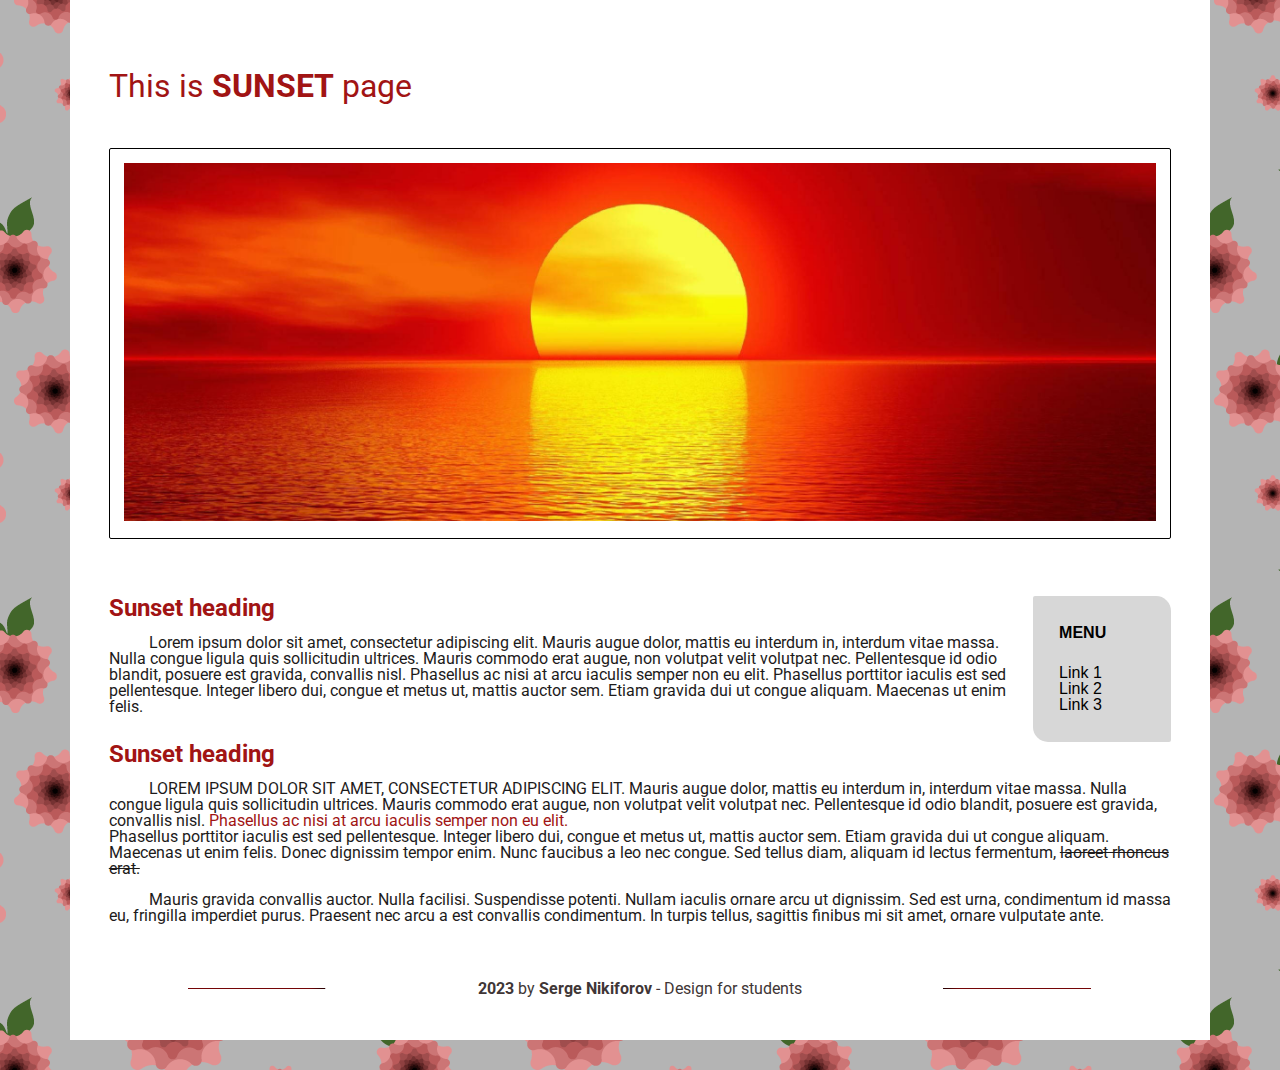
<file: index.html>
<!DOCTYPE html>
<html lang="en">

<head>
  <meta charset="UTF-8">
  <meta name="viewport" content="width=device-width, initial-scale=1.0">
  <link rel="stylesheet" href="css/reset.css">
  <link rel="stylesheet" href="css/style.css">
  <title>Sunset</title>
</head>

<body>
  <div class="wrapper">
    <!-- header.header>h1.-heading+div.-img-wrap>img|bem without span in h1 -->
    <header class="header">
      <h1 class="header__heading">
        This is <span class="header__heading--spec">sunset</span> page
      </h1>
      <div class="header__img-wrap">
        <img src="images/sunset.png" alt="sunset">
      </div>
    </header>
    <main class="main">
      <!-- div.section.section--flx>article.article>h2.-heading+p.-item|bem -->
      <div class="section section--flx">
        <article class="article">
          <h2 class="article__heading">Sunset heading</h2>
          <p class="article__item">
            Lorem ipsum dolor sit amet, consectetur adipiscing elit. Mauris augue dolor, mattis
            eu interdum in, interdum vitae massa. Nulla congue ligula quis sollicitudin ultrices. Mauris commodo erat
            augue, non volutpat velit volutpat nec. Pellentesque id odio blandit, posuere est gravida, convallis nisl.
            Phasellus ac nisi at arcu iaculis semper non eu elit.
            Phasellus porttitor iaculis est sed pellentesque. Integer libero dui, congue et metus ut, mattis auctor sem.
            Etiam gravida dui ut congue aliquam. Maecenas ut enim felis.
          </p>
        </article>
        <!-- div.nav-wrap>h3.-heading+ul.nav>li.-item*3>a.-link{Link $}|bem -->
        <div class="nav-wrap">
          <h3 class="nav-wrap__heading">menu</h3>
          <ul class="nav">
            <li class="nav__item">
              <a href="#" class="nav__link">Link 1</a>
            </li>
            <li class="nav__item">
              <a href="#" class="nav__link">Link 2</a>
            </li>
            <li class="nav__item">
              <a href="#" class="nav__link">Link 3</a>
            </li>
          </ul>
        </div>
      </div>
      <!-- div.section>article.article>h2.-heading+p.-item*2|bem without span in p-->
      <div class="section">
        <article class="article">
          <h2 class="article__heading">Sunset heading</h2>
          <p class="article__item">
            <span class="article__text--spec">
              Lorem ipsum dolor sit amet, consectetur adipiscing elit.
            </span>
            Mauris augue dolor, mattis
            eu interdum in, interdum vitae massa. Nulla congue ligula quis sollicitudin ultrices. Mauris commodo erat
            augue, non volutpat velit volutpat nec. Pellentesque id odio blandit, posuere est gravida, convallis nisl.
            <span class="article__text--mod">
              Phasellus ac nisi at arcu iaculis semper non eu elit.
            </span>
            <br>
            Phasellus porttitor iaculis est sed pellentesque. Integer libero dui, congue et metus ut, mattis auctor sem.
            Etiam gravida dui ut congue aliquam. Maecenas ut enim felis. Donec dignissim tempor enim. Nunc faucibus a
            leo nec congue. Sed tellus diam, aliquam id lectus fermentum,
            <span class="article__text--add">laoreet rhoncus erat.</span>
          </p>
          <p class="article__item">
            Mauris gravida convallis auctor. Nulla facilisi. Suspendisse potenti. Nullam iaculis ornare arcu ut
            dignissim. Sed est urna, condimentum id massa eu, fringilla imperdiet purus. Praesent nec arcu a est
            convallis condimentum. In turpis tellus, sagittis finibus mi sit amet, ornare vulputate ante.
          </p>
        </article>
      </div>
    </main>
    <!-- footer.footer>div.-line>p.-item|bem without span in p-->
    <footer class="footer">
      <div class="footer__line">
        <p class="footer__item">
          <span class="footer__item--spec">2023</span>
          by
          <span class="footer__item--spec">Serge Nikiforov</span>
          - Design for students
        </p>
      </div>
    </footer>
  </div>
</body>

</html>
</file>
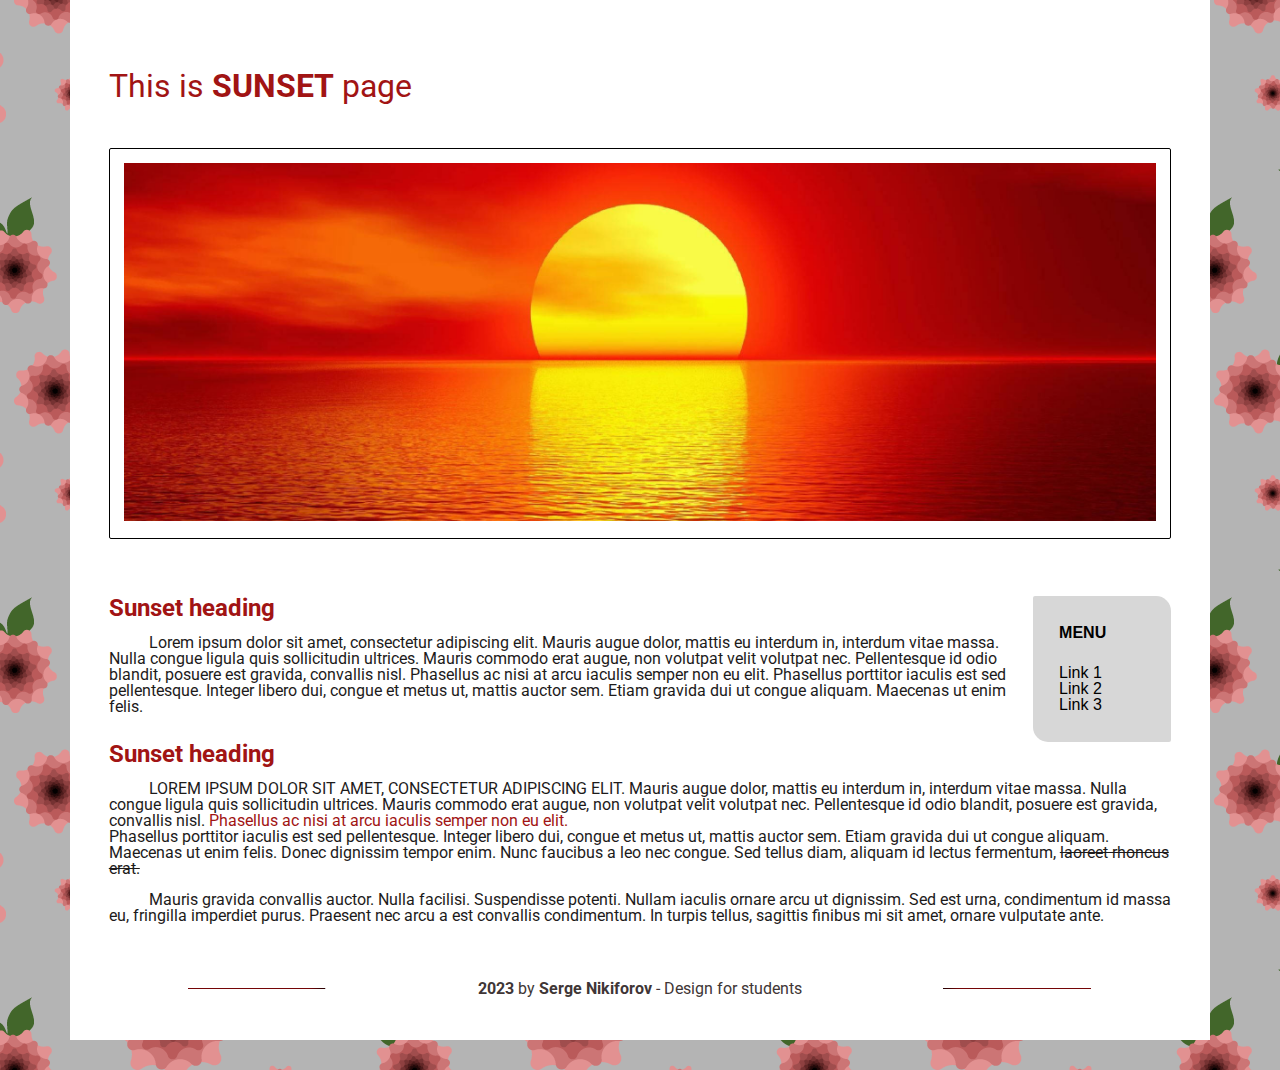
<file: flex/index.html>
<!DOCTYPE html>
<html lang="en">

<head>
  <meta charset="UTF-8">
  <meta name="viewport" content="width=device-width, initial-scale=1.0">
  <link rel="stylesheet" href="../common/css/reset.css">
  <link rel="stylesheet" href="css/styles.css">
  <title>Sunset</title>
</head>

<body>
  <div class="wrapper">
    <!-- header.header>h1.-heading+div.-img-wrap>img|bem without span in h1 -->
    <header class="header">
      <h1 class="header__heading">
        This is <span class="header__heading--spec">sunset</span> page
      </h1>
      <div class="header__img-wrap">
        <img src="../common/images/sunset.png" alt="sunset">
      </div>
    </header>
    <main class="main">
      <!-- div.section.section--flx>article.article>h2.-heading+p.-item|bem -->
      <div class="section section--flx">
        <article class="article">
          <h2 class="article__heading">Sunset heading</h2>
          <p class="article__item">
            Lorem ipsum dolor sit amet, consectetur adipiscing elit. Mauris augue dolor, mattis
            eu interdum in, interdum vitae massa. Nulla congue ligula quis sollicitudin ultrices. Mauris commodo erat
            augue, non volutpat velit volutpat nec. Pellentesque id odio blandit, posuere est gravida, convallis nisl.
            Phasellus ac nisi at arcu iaculis semper non eu elit.
            Phasellus porttitor iaculis est sed pellentesque. Integer libero dui, congue et metus ut, mattis auctor sem.
            Etiam gravida dui ut congue aliquam. Maecenas ut enim felis.
          </p>
        </article>
        <!-- div.nav-wrap>h3.-heading+ul.nav>li.-item*3>a.-link{Link $}|bem -->
        <div class="nav-wrap">
          <h3 class="nav-wrap__heading">menu</h3>
          <ul class="nav">
            <li class="nav__item">
              <a href="#" class="nav__link">Link 1</a>
            </li>
            <li class="nav__item">
              <a href="#" class="nav__link">Link 2</a>
            </li>
            <li class="nav__item">
              <a href="#" class="nav__link">Link 3</a>
            </li>
          </ul>
        </div>
      </div>
      <!-- div.section>article.article>h2.-heading+p.-item*2|bem without span in p-->
      <div class="section">
        <article class="article">
          <h2 class="article__heading">Sunset heading</h2>
          <p class="article__item">
            <span class="article__text--spec">
              Lorem ipsum dolor sit amet, consectetur adipiscing elit.
            </span>
            Mauris augue dolor, mattis
            eu interdum in, interdum vitae massa. Nulla congue ligula quis sollicitudin ultrices. Mauris commodo erat
            augue, non volutpat velit volutpat nec. Pellentesque id odio blandit, posuere est gravida, convallis nisl.
            <span class="article__text--mod">
              Phasellus ac nisi at arcu iaculis semper non eu elit.
            </span>
            <br>
            Phasellus porttitor iaculis est sed pellentesque. Integer libero dui, congue et metus ut, mattis auctor sem.
            Etiam gravida dui ut congue aliquam. Maecenas ut enim felis. Donec dignissim tempor enim. Nunc faucibus a
            leo nec congue. Sed tellus diam, aliquam id lectus fermentum,
            <span class="article__text--add">laoreet rhoncus erat.</span>
          </p>
          <p class="article__item">
            Mauris gravida convallis auctor. Nulla facilisi. Suspendisse potenti. Nullam iaculis ornare arcu ut
            dignissim. Sed est urna, condimentum id massa eu, fringilla imperdiet purus. Praesent nec arcu a est
            convallis condimentum. In turpis tellus, sagittis finibus mi sit amet, ornare vulputate ante.
          </p>
        </article>
      </div>
    </main>
    <!-- footer.footer>div.-line>p.-item|bem without span in p-->
    <footer class="footer">
      <div class="footer__line">
        <p class="footer__item">
          <span class="footer__item--spec">2023</span>
          by
          <span class="footer__item--spec">Serge Nikiforov</span>
          - Design for students
        </p>
      </div>
    </footer>
  </div>
</body>

</html>
</file>
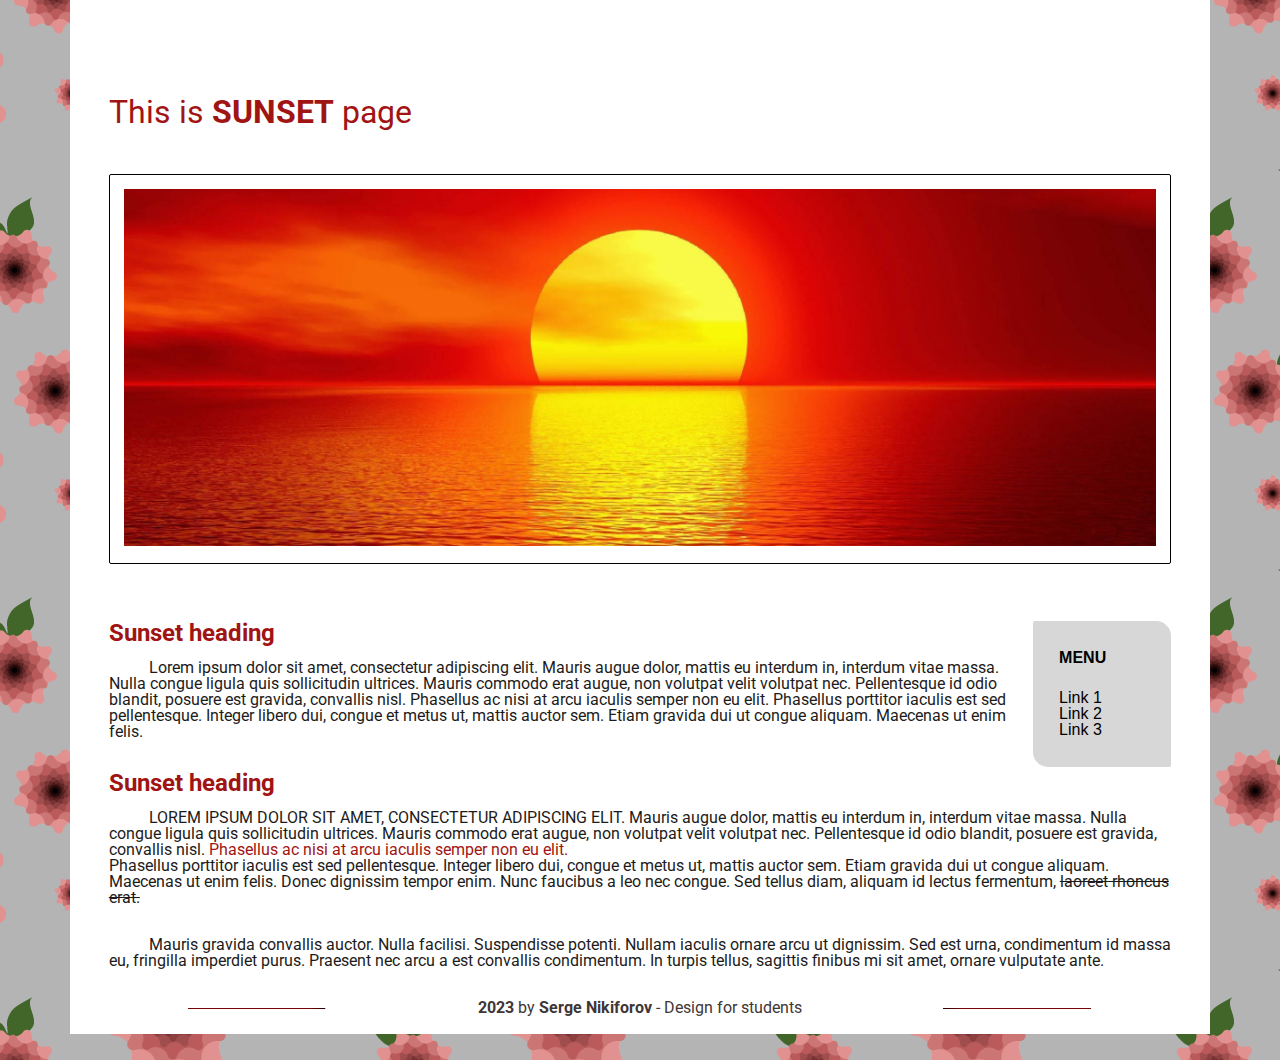
<file: float/index.html>
<!DOCTYPE html>
<html lang="en">

<head>
  <meta charset="UTF-8">
  <meta name="viewport" content="width=device-width, initial-scale=1.0">
  <link rel="stylesheet" href="../common/css/reset.css">
  <link rel="stylesheet" href="css/styles.css">
  <title>Sunset</title>
</head>

<body>
  <div class="wrapper">
    <!-- header.header>h1.-heading+div.-img-wrap>img|bem without span in h1 -->
    <header class="header">
      <h1 class="header__heading">
        This is <span class="header__heading--spec">sunset</span> page
      </h1>
      <div class="header__img-wrap">
        <img src="../common/images/sunset.png" alt="sunset">
      </div>
    </header>
    <main class="main">
      <!-- div.section.section--flx>article.article>h2.-heading+p.-item|bem -->
      <div class="section section--flt">
        <!-- div.nav-wrap>h3.-heading+ul.nav>li.-item*3>a.-link{Link $}|bem -->
        <div class="nav-wrap">
          <h3 class="nav-wrap__heading">menu</h3>
          <ul class="nav">
            <li class="nav__item">
              <a href="#" class="nav__link">Link 1</a>
            </li>
            <li class="nav__item">
              <a href="#" class="nav__link">Link 2</a>
            </li>
            <li class="nav__item">
              <a href="#" class="nav__link">Link 3</a>
            </li>
          </ul>
        </div>
        <article class="article">
          <h2 class="article__heading">Sunset heading</h2>
          <p class="article__item">
            Lorem ipsum dolor sit amet, consectetur adipiscing elit. Mauris augue dolor, mattis
            eu interdum in, interdum vitae massa. Nulla congue ligula quis sollicitudin ultrices. Mauris commodo erat
            augue, non volutpat velit volutpat nec. Pellentesque id odio blandit, posuere est gravida, convallis nisl.
            Phasellus ac nisi at arcu iaculis semper non eu elit.
            Phasellus porttitor iaculis est sed pellentesque. Integer libero dui, congue et metus ut, mattis auctor sem.
            Etiam gravida dui ut congue aliquam. Maecenas ut enim felis.
          </p>
        </article>
      </div>
      <!-- div.section>article.article>h2.-heading+p.-item*2|bem without span in p-->
      <div class="section">
        <article class="article">
          <h2 class="article__heading">Sunset heading</h2>
          <p class="article__item">
            <span class="article__text--spec">
              Lorem ipsum dolor sit amet, consectetur adipiscing elit.
            </span>
            Mauris augue dolor, mattis
            eu interdum in, interdum vitae massa. Nulla congue ligula quis sollicitudin ultrices. Mauris commodo erat
            augue, non volutpat velit volutpat nec. Pellentesque id odio blandit, posuere est gravida, convallis nisl.
            <span class="article__text--mod">
              Phasellus ac nisi at arcu iaculis semper non eu elit.
            </span>
            <br>
            Phasellus porttitor iaculis est sed pellentesque. Integer libero dui, congue et metus ut, mattis auctor sem.
            Etiam gravida dui ut congue aliquam. Maecenas ut enim felis. Donec dignissim tempor enim. Nunc faucibus a
            leo nec congue. Sed tellus diam, aliquam id lectus fermentum,
            <span class="article__text--add">laoreet rhoncus erat.</span>
          </p>
          <p class="article__item">
            Mauris gravida convallis auctor. Nulla facilisi. Suspendisse potenti. Nullam iaculis ornare arcu ut
            dignissim. Sed est urna, condimentum id massa eu, fringilla imperdiet purus. Praesent nec arcu a est
            convallis condimentum. In turpis tellus, sagittis finibus mi sit amet, ornare vulputate ante.
          </p>
        </article>
      </div>
    </main>
    <!-- footer.footer>div.-line>p.-item|bem without span in p-->
    <footer class="footer">
      <div class="footer__line">
        <p class="footer__item">
          <span class="footer__item--spec">2023</span>
          by
          <span class="footer__item--spec">Serge Nikiforov</span>
          - Design for students
        </p>
      </div>
    </footer>
  </div>
</body>

</html>
</file>
<file: css/style.css>
@import url("https://fonts.googleapis.com/css2?family=Roboto:ital,wght@0,100;0,300;0,400;0,500;0,700;0,900;1,100;1,300;1,400;1,500;1,700;1,900&display=swap");

/* 1 */
body {
  background-image: url("../images/pink-flowers.png");
  background-color: #b4b4b4;
  font-family: "Roboto", Arial, Helvetica, sans-serif;
  font-weight: 400;
}

/* 10 */
.wrapper {
  display: flex;
  flex-direction: column;
  gap: 57px;
  width: 89%;
  margin: 0 auto 30px;
  background-color: #fff;
  padding: 5.5% 3% 2%;
}

/* 10 */
.header {
  display: flex;
  flex-direction: column;
  gap: 46px;
}

/* 10 */
.header__heading {
  color: #a11414;
  font-size: 2rem;
}

/* 10 */
.header__heading--spec {
  font-weight: 700;
  text-transform: uppercase;
}

/* 10 */
.header__img-wrap {
  border: 1px solid #000;
  border-radius: 2px;
  padding: 14px;
}

/* 11 */
.header__img-wrap img {
  width: 100%;
}

/* 10 */
.section--flx {
  display: flex;
  gap: 3px;
}

/* 10 */
.article {
  display: flex;
  flex-direction: column;
  gap: 15px;
}

/* 10 */
.article__heading {
  color: #a11414;
  font-size: 1.5rem;
  font-weight: 700;
}

/* 10 */
.article__item {
  color: #1d1b1b;
  text-indent: 40px;
}

/* 10 */
.article__text--spec {
  text-transform: uppercase;
}

/* 10 */
.article__text--mod {
  color: #a11414;
}

/* 10 */
.article__text--add {
  text-decoration: line-through;
}

/* 10 */
.nav-wrap {
  width: 13%;
  height: fit-content;
  background-color: #d7d7d7;
  font-family: Arial, Helvetica, sans-serif;
  border-radius: 2px 15px;
  padding: 29px 26px;
  flex-shrink: 0;
  display: flex;
  flex-direction: column;
  gap: 24px;
}

/* 10 */
.nav-wrap__heading {
  color: #000;
  text-transform: uppercase;
  font-weight: 700;
}

/* 10 */
.nav__link {
  text-decoration: none;
  color: #000;
}

/* 20 */
.nav__link:hover {
  text-decoration: none;
  color: #a11414;
  text-decoration: underline;
}

/* 10 */
.footer {
  padding: 0 7.5% 18px;
}

/* 10 */
.footer__line {
  background: url("../images/back.png") no-repeat 0 50%;
  background-size: 100%;
}

/* 10 */
.footer__item {
  text-align: center;
  color: #403636;
}

/* 10 */
.footer__item--spec {
  font-weight: 700;
}
</file>
<file: flex/css/styles.css>
@import url("https://fonts.googleapis.com/css2?family=Roboto:ital,wght@0,100;0,300;0,400;0,500;0,700;0,900;1,100;1,300;1,400;1,500;1,700;1,900&display=swap");

/* 1 */
body {
  background-image: url("../../common/images/pink-flowers.png");
  background-color: #b4b4b4;
  font-family: "Roboto", Arial, Helvetica, sans-serif;
  font-weight: 400;
}

/* 10 */
.wrapper {
  display: flex;
  flex-direction: column;
  gap: 57px;
  width: 89%;
  margin: 0 auto 30px;
  background-color: #fff;
  padding: 5.5% 3% 2%;
}

/* 10 */
.header {
  display: flex;
  flex-direction: column;
  gap: 46px;
}

/* 10 */
.header__heading {
  color: #a11414;
  font-size: 2rem;
}

/* 10 */
.header__heading--spec {
  font-weight: 700;
  text-transform: uppercase;
}

/* 10 */
.header__img-wrap {
  border: 1px solid #000;
  border-radius: 2px;
  padding: 14px;
}

/* 11 */
.header__img-wrap img {
  width: 100%;
}

/* 10 */
.section--flx {
  display: flex;
  gap: 3px;
}

/* 10 */
.article {
  display: flex;
  flex-direction: column;
  gap: 15px;
}

/* 10 */
.article__heading {
  color: #a11414;
  font-size: 1.5rem;
  font-weight: 700;
}

/* 10 */
.article__item {
  color: #1d1b1b;
  text-indent: 40px;
}

/* 10 */
.article__text--spec {
  text-transform: uppercase;
}

/* 10 */
.article__text--mod {
  color: #a11414;
}

/* 10 */
.article__text--add {
  text-decoration: line-through;
}

/* 10 */
.nav-wrap {
  width: 13%;
  height: fit-content;
  background-color: #d7d7d7;
  font-family: Arial, Helvetica, sans-serif;
  border-radius: 2px 15px;
  padding: 29px 26px;
  flex-shrink: 0;
  display: flex;
  flex-direction: column;
  gap: 24px;
}

/* 10 */
.nav-wrap__heading {
  color: #000;
  text-transform: uppercase;
  font-weight: 700;
}

/* 10 */
.nav__link {
  text-decoration: none;
  color: #000;
}

/* 20 */
.nav__link:hover {
  color: #a11414;
  text-decoration: underline;
  font-weight: 700;
}

/* 10 */
.footer {
  padding: 0 7.5% 18px;
}

/* 10 */
.footer__line {
  background: url("../../common/images/back.png") no-repeat 0 50%;
  background-size: 100%;
}

/* 10 */
.footer__item {
  text-align: center;
  color: #403636;
}

/* 10 */
.footer__item--spec {
  font-weight: 700;
}
</file>
<file: float/css/styles.css>
@import url("https://fonts.googleapis.com/css2?family=Roboto:ital,wght@0,100;0,300;0,400;0,500;0,700;0,900;1,100;1,300;1,400;1,500;1,700;1,900&display=swap");

/* 1 */
body {
  background-image: url("../../common/images/pink-flowers.png");
  background-color: #b4b4b4;
  font-family: "Roboto", Arial, Helvetica, sans-serif;
  font-weight: 400;
}

/* 10 */
.wrapper {
  width: 89%;
  margin: 0 auto 2%;
  background-color: #fff;
  padding: 0 3%;
}

/* 10 */
.header__heading {
  color: #a11414;
  font-size: 2rem;
  padding-top: 96px;
  margin-bottom: 46px;
}

/* 10 */
.header__heading--spec {
  font-weight: 700;
  text-transform: uppercase;
}

/* 10 */
.header__img-wrap {
  border: 1px solid #000;
  border-radius: 2px;
  padding: 14px;
  margin-bottom: 57px;
}

/* 11 */
.header__img-wrap img {
  width: 100%;
}

/* 10 */
.article__heading {
  color: #a11414;
  font-size: 1.5rem;
  font-weight: 700;
  margin-bottom: 15px;
}

/* 10 */
.article__item {
  color: #1d1b1b;
  text-indent: 40px;
  margin-bottom: 31px;
}

/* 10 */
.article__text--spec {
  text-transform: uppercase;
}

/* 10 */
.article__text--mod {
  color: #a11414;
}

/* 10 */
.article__text--add {
  text-decoration: line-through;
}

/* 10 */
.nav-wrap {
  width: 13%;
  height: fit-content;
  background-color: #d7d7d7;
  font-family: Arial, Helvetica, sans-serif;
  border-radius: 2px 15px;
  padding: 29px 26px;
  float: right;
}

/* 10 */
.nav-wrap__heading {
  color: #000;
  text-transform: uppercase;
  font-weight: 700;
  margin-bottom: 24px;
}

/* 10 */
.nav__link {
  text-decoration: none;
  color: #000;
}

/* 20 */
.nav__link:hover {
  color: #a11414;
  text-decoration: underline;
  font-weight: 700;
}

/* 11 */
.section--flt:after {
  content: "";
  clear: both;
  display: table;
}

/* 10 */
.footer {
  padding: 0 7.5% 18px;
}

/* 10 */
.footer__line {
  background: url("../../common/images/back.png") no-repeat 0 50%;
  background-size: 100%;
}

/* 10 */
.footer__item {
  text-align: center;
  color: #403636;
}

/* 10 */
.footer__item--spec {
  font-weight: 700;
}
</file>
